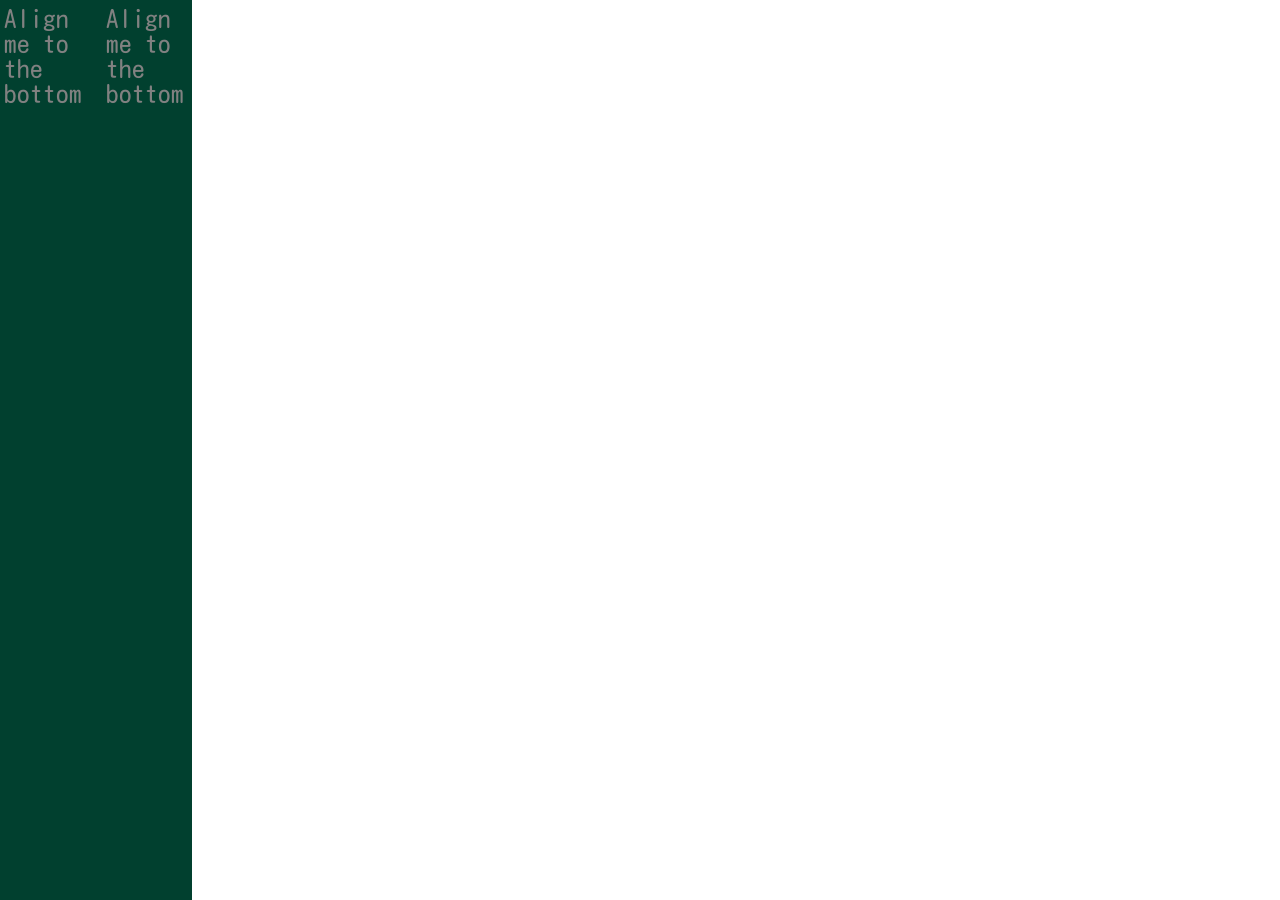
<file: www/test.html>
<!DOCTYPE html>
<html lang="en">
<head>
    <meta charset="UTF-8">
    <meta name="viewport" content="width=device-width, initial-scale=1.0">
    <title>Document</title>


<style>


 /* font */
@font-face {
    font-family: Kosugi;
    src: url(fonts/KosugiMaru-Regular.ttf);
    
}

body {
    font-family: Kosugi;
    display:flex
}


.wrap {
  height: 100%; /* Full-height: remove this if you want "auto" height */
  width: 15%; /* Set the width of the sidebar */
  position: fixed; /* Fixed Sidebar (stay in place on scroll) */
  z-index: 1; /* Stay on top */
  top: 0; /* Stay at the top */
  left: 0;
  background-color: #01402f;
  overflow-x: hidden; /* Disable horizontal scroll */
  padding-bottom: 20px;
  display: flex;
  justify-content: flex-end;
  align-self: flex-end;

}

.wrap a {
  padding: 6px 8px 6px 16px;
  font-size: 25px;
  color: #818181;
  display: block;
}
</style>

</head>
<body>

<div class="wrap">
  <a>Align me to the bottom</a>
<a>Align me to the bottom</a>
<a>Align me to the bottom</a>
<a>Align me to the bottom</a>
<a>Align me to the bottom</a>
</div>
</body>
</html>
</file>
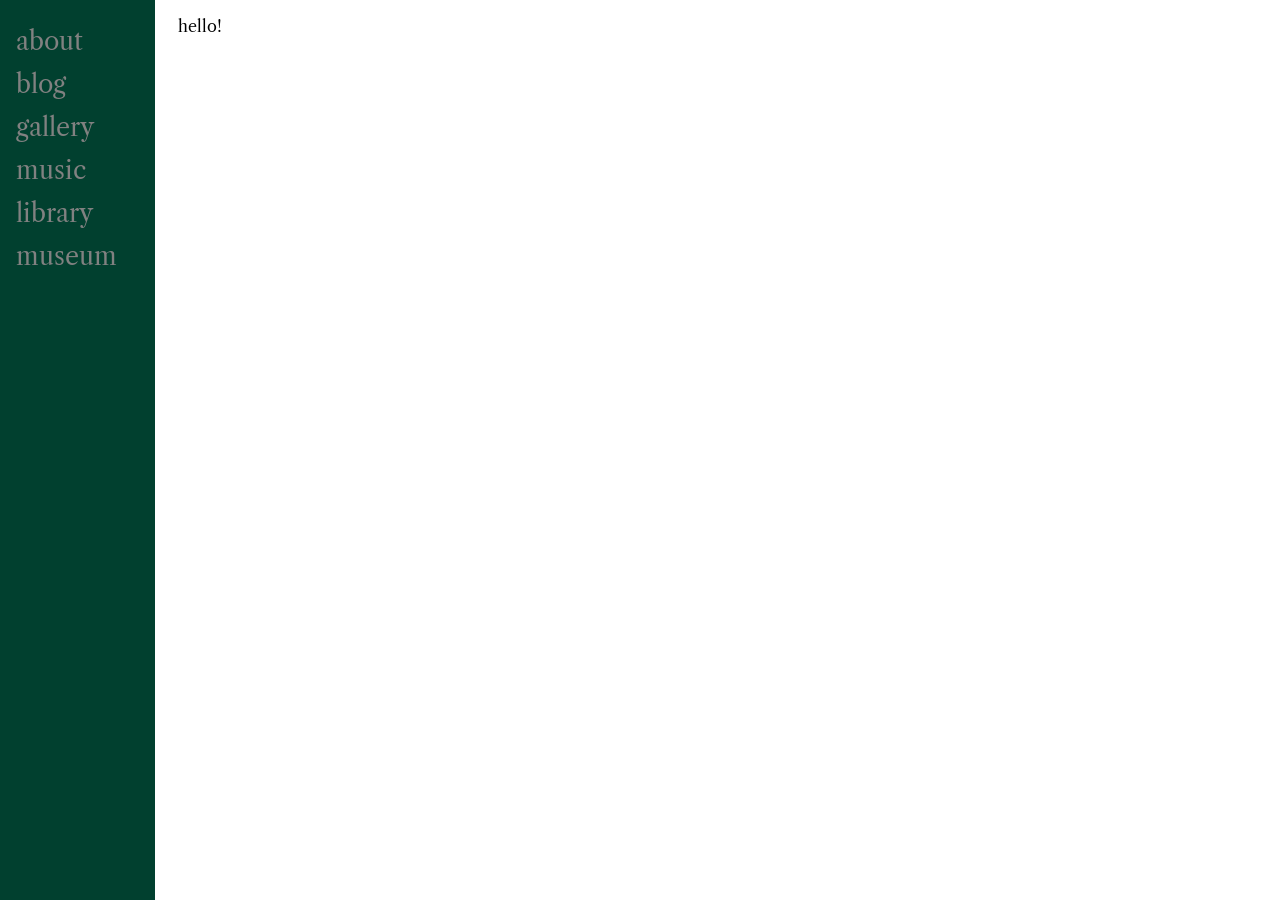
<file: www/test2.html>
<!DOCTYPE html>
<html lang="en">
<head>
  <meta charset="UTF-8">
  <meta name="viewport" content="width=device-width, initial-scale=1.0">

  <link rel="stylesheet" href="style.css">

  <title>BENJAMIN ZHANG</title>
</head>
<body>
 <!-- Side navigation -->
<div class="sidenav">
  <a href="#">about</a> <!--interests-->
  <a href="#">blog</a>
  <a href="#">gallery</a> <!--wardrobe-->
  <a href="#">music</a>
  <a href="#">library</a>
  <a href="#">museum</a>
</div>

<!-- Page content -->
<div class="main">
  <p>hello!</p>
</div>
</body>
</html>
</file>
<file: www/style.css>
/* font */
@font-face {
    font-family: Kosugi;
    src: url(fonts/KosugiMaru-Regular.ttf);
}

@font-face {
    font-family: Helvetica;
    src: url(fonts/Helvetica.ttf);   
}

@font-face {
    font-family: Caslon;
    src: url(fonts/LibreCaslonText-Regular.ttf);   
}

body {
    font-family: Caslon;
}


/* The sidebar menu */
.sidenav {
  height: 100%; /* Full-height: remove this if you want "auto" height */
  padding-right: 30px; /* Set the width of the sidebar */
  position: fixed; /* Fixed Sidebar (stay in place on scroll) */
  z-index: 1; /* Stay on top */
  top: 0; /* Stay at the top */
  left: 0;
  background-color: #01402f; /* Black */
  overflow-x: hidden; /* Disable horizontal scroll */
  padding-top: 20px;
}

/* The navigation menu links */
.sidenav a {
  padding: 6px 8px 6px 16px;
  text-decoration: none;
  font-size: 25px;
  color: #818181;
  display: block;
}

/* When you mouse over the navigation links, change their color */
.sidenav a:hover {
  color: #f1f1f1;
}

/* Style page content */
.main {
  margin-left: 160px; /* Same as the width of the sidebar */
  padding: 0px 10px;
}

/* On smaller screens, where height is less than 450px, change the style of the sidebar (less padding and a smaller font size) */
@media screen and (max-height: 450px) {
  .sidenav {padding-top: 15px;}
  .sidenav a {font-size: 18px;}
}
</file>
